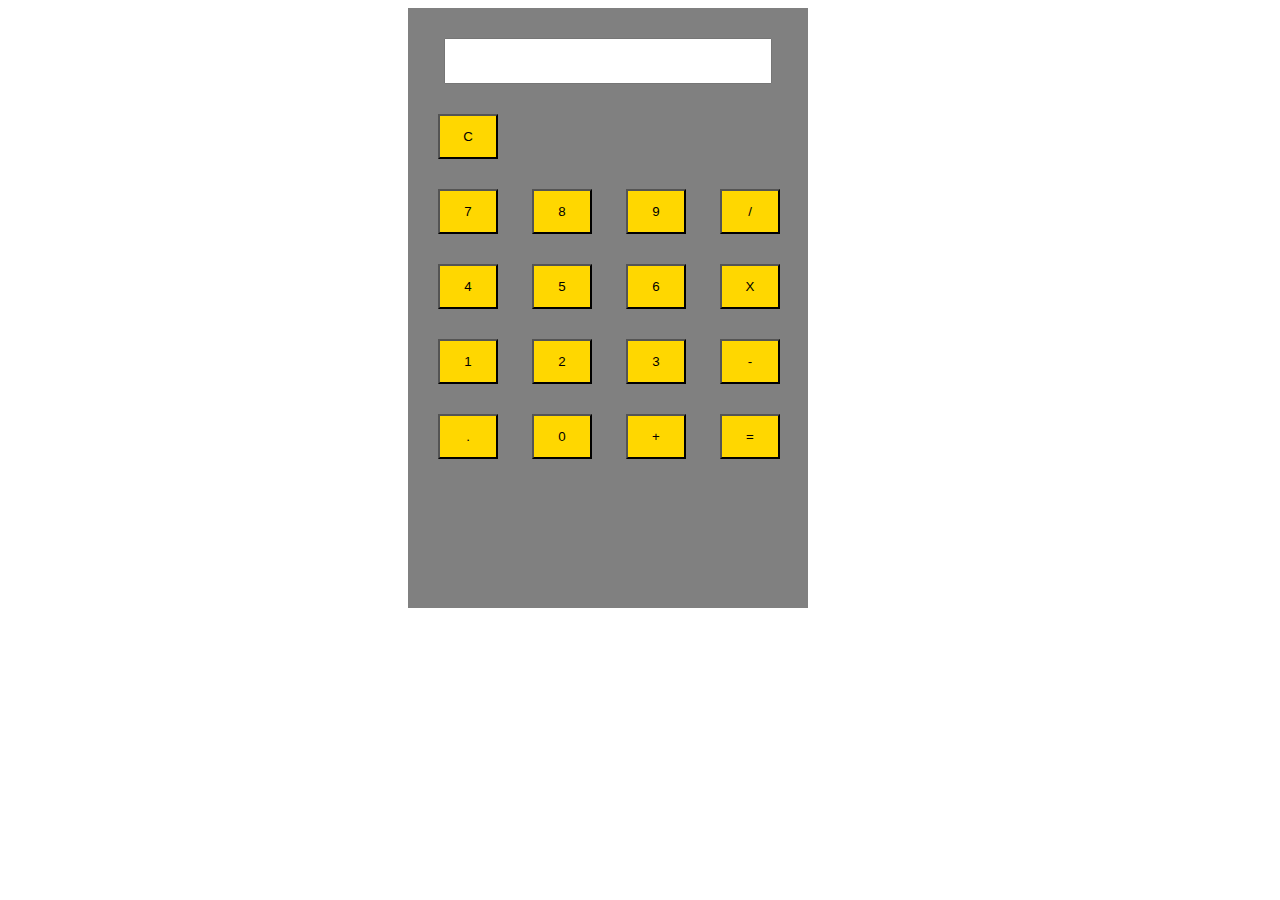
<file: index.html>
<!DOCTYPE html>
<html lang="en">

<head>
    <meta charset="UTF-8">
    <meta http-equiv="X-UA-Compatible" content="IE=edge">
    <meta name="viewport" content="width=device-width, initial-scale=1.0">
    <title>Document</title>
    <link rel="stylesheet" href="style.css" type="text/css">
    <script src="script.js">
    </script>
</head>

<body>
    <div class="main-body">
        <div class="calc">
            <div class="output">
                <input id="screen" type=" text ">
            </div>
            <div class="buttons">
                <button onclick="cleardisplay()" class="btn">C </button>
                <div class="row">
                    <button onclick="buttonclick(7)" class=" btn ">7 </button>
                    <button onclick="buttonclick(8) " class="btn ">8 </button>
                    <button onclick="buttonclick(9) " class="btn ">9 </button>
                    <button onclick="buttonclick( '/') " class="btn ">/ </button>
                </div>
                <div class="row ">
                    <button onclick="buttonclick(4) " class="btn ">4 </button>
                    <button onclick="buttonclick(5) " class="btn ">5 </button>
                    <button onclick="buttonclick(6) " class="btn ">6 </button>
                    <button onclick="buttonclick( '*') " class="btn ">X </button>
                </div>
                <div class="row ">
                    <button onclick="buttonclick(1) " class="btn ">1 </button>
                    <button onclick="buttonclick(2) " class="btn ">2 </button>
                    <button onclick="buttonclick(3) " class="btn ">3 </button>
                    <button onclick="buttonclick( '-') " class="btn ">- </button>
                </div>
                <div class="row ">
                    <button onclick="buttonclick( '.') " class="btn ">. </button>
                    <button onclick="buttonclick(0) " class="btn ">0 </button>
                    <button onclick="buttonclick( '+') " class="btn ">+ </button>
                    <button onclick="equalclick( ) " class="btn ">= </button>
                </div>

            </div>
        </div>
    </div>
</body>

</html>
</file>
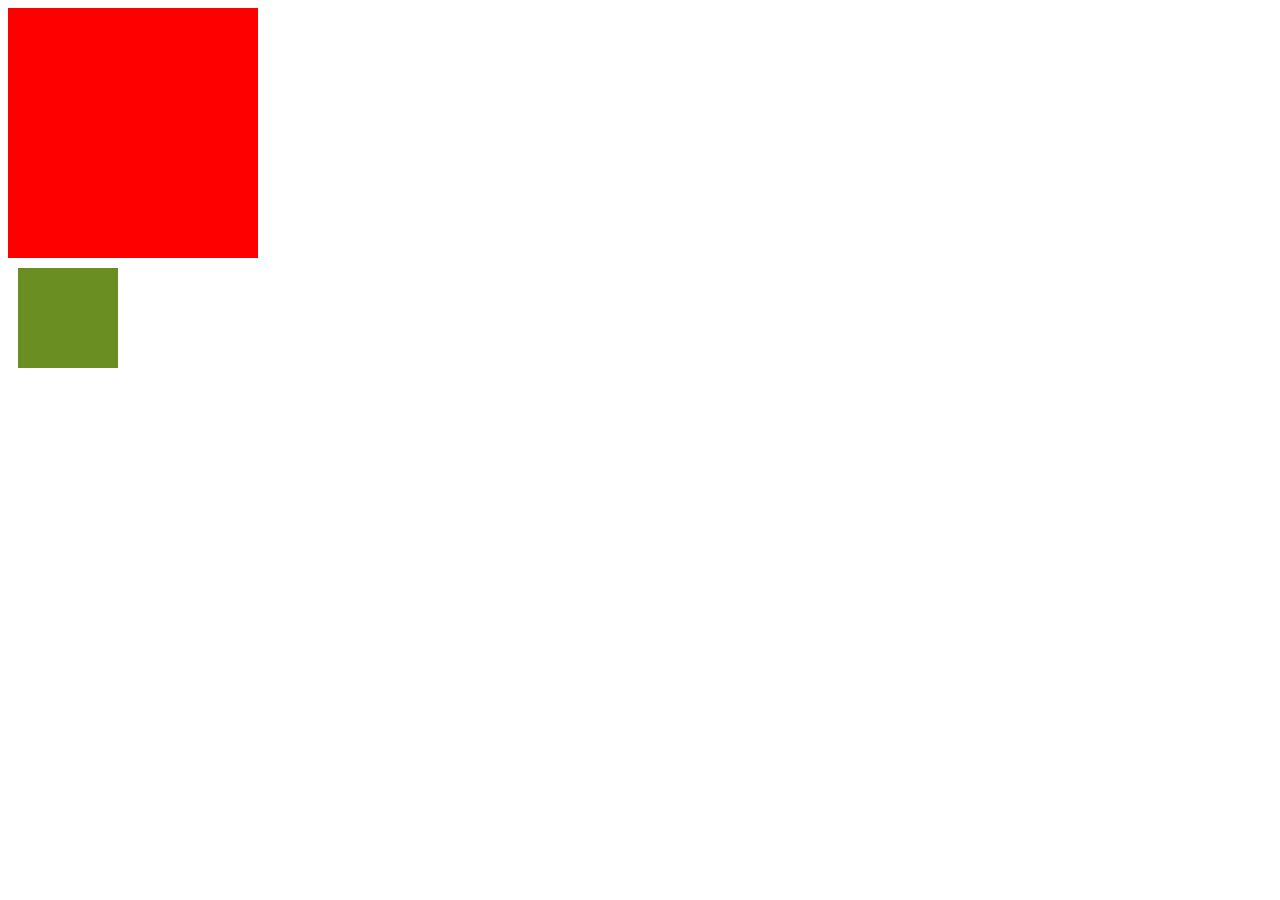
<file: div.html>
<!DOCTYPE html>
<html lang="en">

<head>
    <meta charset="UTF-8">
    <meta http-equiv="X-UA-Compatible" content="IE=edge">
    <meta name="viewport" content="width=device-width, initial-scale=1.0">
    <title>Document</title>
    <link rel="stylesheet" href="div.css" type="text/css">
</head>

<body>
    <div class="div1">
    </div>
    <div class="div2">
    </div>
</body>

</html>
</file>
<file: style.css>
.calc {
                                width: 400px;
                                height: 600px;
                                background: gray;
                                margin-left: 400px;
                            }
                            
                            #screen {
                                width: 80%;
                                margin-left: 36px;
                                height: 40px;
                                margin-top: 30px;
                                pointer-events: none;
                            }
                            
                            .btn {
                                width: 60px;
                                height: 45px;
                                margin-left: 30px;
                                margin-top: 30px;
                                background: gold;
                            }
</file>
<file: div.css>
.div1 {
    width: 250px;
    height: 250px;
    background: red;
}

.div2 {
    width: 100px;
    height: 100px;
    background: olivedrab;
    float: left;
    margin: 10px;
}
</file>
